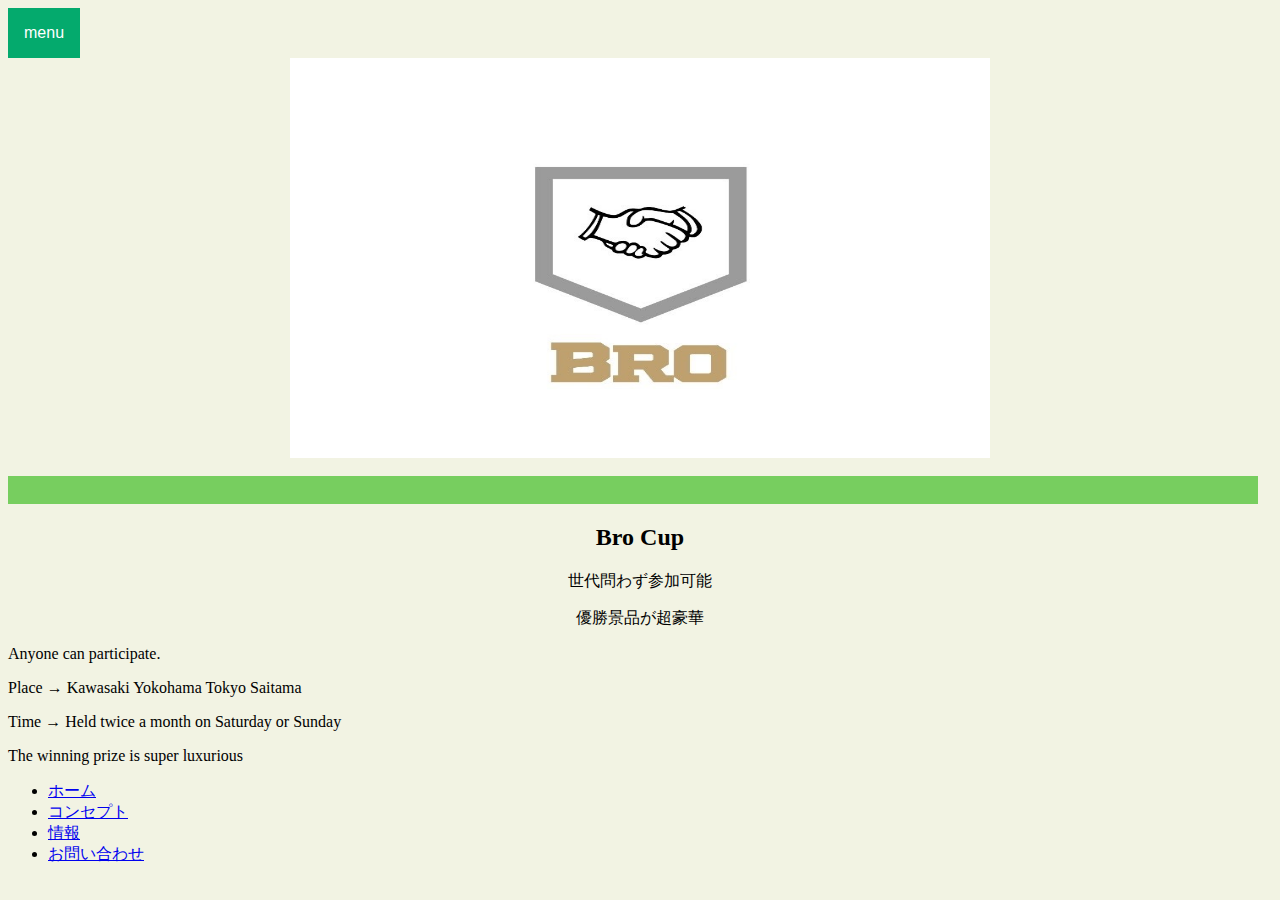
<file: index.html>
<!DOCTYPE html>
<html lang="ja">
    <head>
        <meta charset="utf-8">
        <title>futsal_world_brother</title>
        <link rel="stylesheet" href="style.css">
    </head>
    <body>
                <div class="dropdown">
                <button class="dropbtn">menu</button>
                  <div class="dropdown-content">
                      <a href="./index.html">Home</a>
                      <a href="Concept_page/concept.html">Concept</a>
                      <a href="Price_page/price.html">Price</a>
                      <a href="#">Contact</a>
                  </div>
                </div>
             <div class="half">
                <div style="text-align: center;">
                <img src="./images/Bro.jpg" width="700" height="400">
                    <h1>　</h1>
                    <h2><div style="text-align: center;">Bro Cup</h2>
                        </div>
                </div>
            </div>
             <div style="text-align: center;">
             <p>世代問わず参加可能</p>
             <p>優勝景品が超豪華</p>
             </div>
             <p>Anyone can participate.</p>
             <p>Place → Kawasaki Yokohama Tokyo Saitama</p>
             <p>Time  → Held twice a month on Saturday or Sunday</p>
             <p>The winning prize is super luxurious</p>
             
             <nav id="g_navi">
              <ul>
              <li><a href="./index.html">ホーム</a></li>
              <li><a href="Concept_page/concept.html">コンセプト</a></li>
              <li><a href="/price">情報</a></li>
              <li><a href="/contact">お問い合わせ</a></li>
              </ul>
             </nav>
    </body>
</html>
</file>
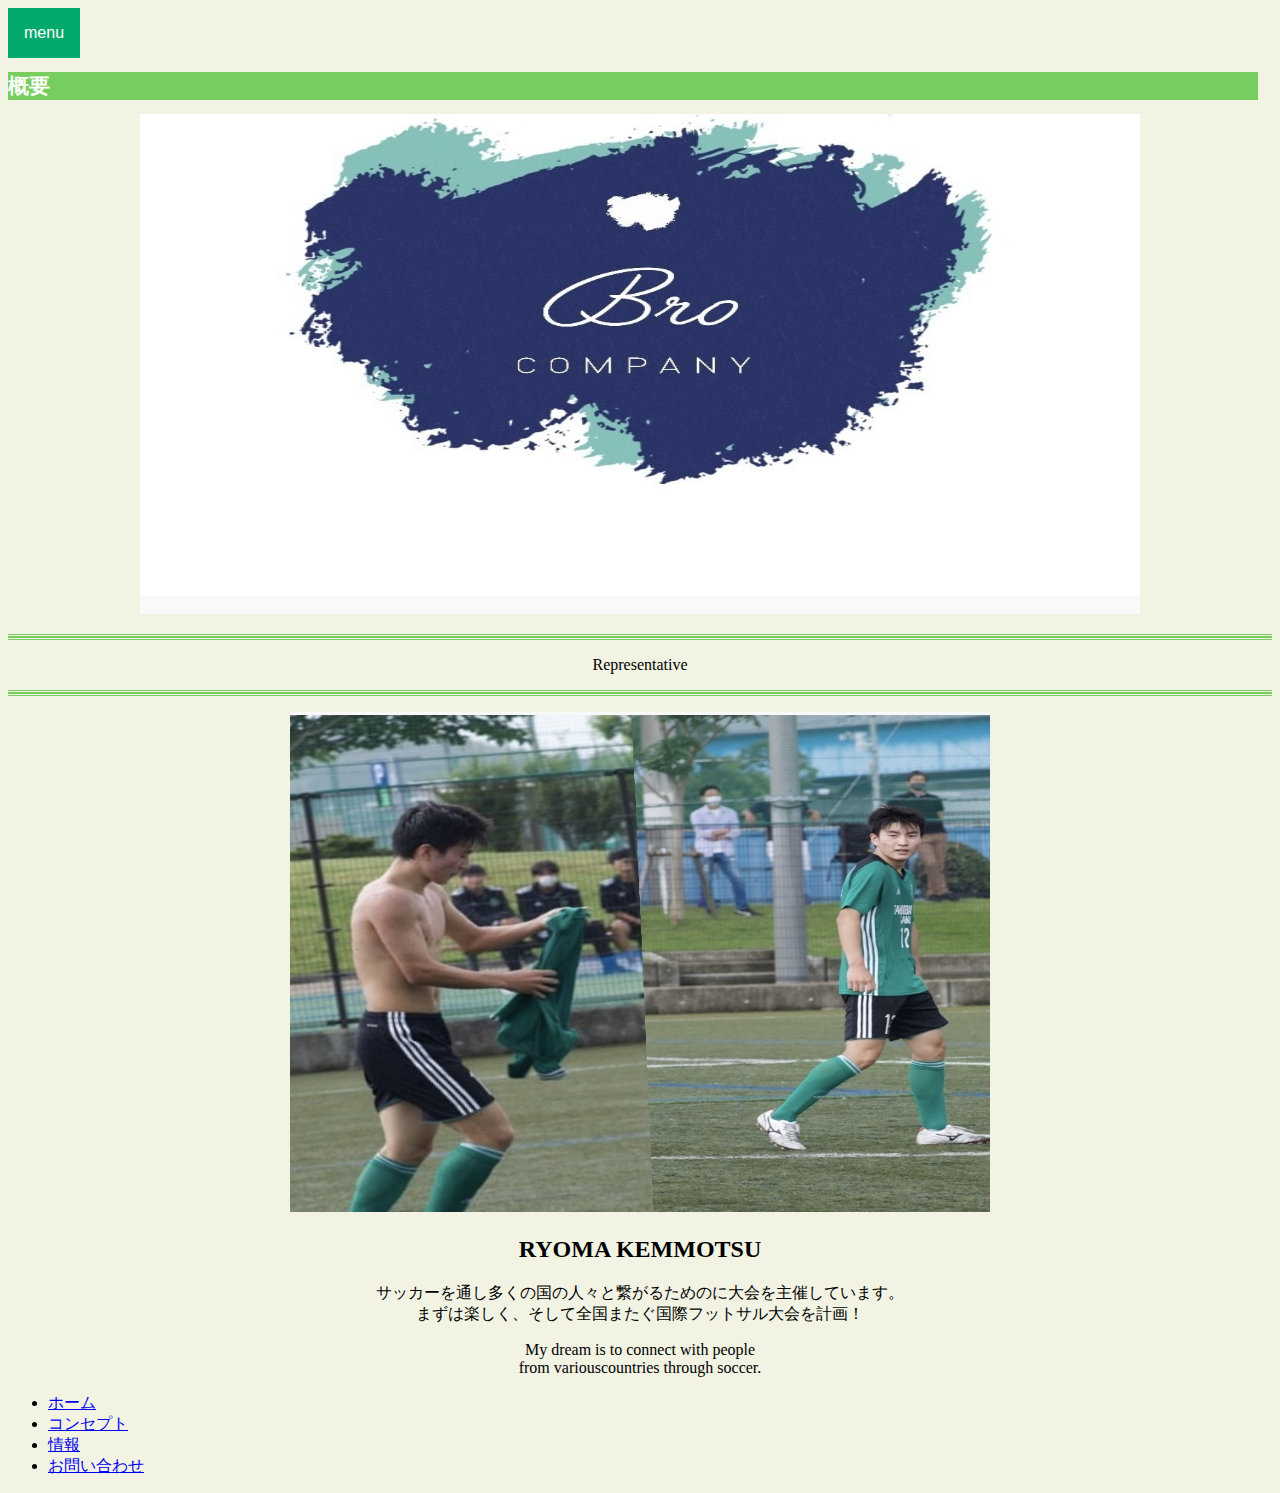
<file: Concept_page/concept.html>
<!DOCTYPE html>
<html lang="ja">
    <head>
        <meta charset="utf-8">
        <title>Concept</title>
        <link rel="stylesheet" href="./style2.css">
        <link rel="stylesheet" href="../style.css">
    </head>
    <body>
        <div class="dropdown">
            <button class="dropbtn">menu</button>
              <div class="dropdown-content">
                  <a href="../index.html">Home</a>
                  <a href="./concept.html">Concept</a>
                  <a href="../Price_page/price.html">Price</a>
                  <a href="#">Contact</a>
              </div>
            </div>
        <h1>概要</h1>
        <div class="half">
            <div style="text-align: center;">
            <img src="./company.jpg" width="1000" height="500">
            </div>
                <p class="sample9">
                <div style="text-align: center;">Representative</p>
                <p class="sample9"></p>
        <img src="/images/hito.jpg" width="700" height="500" alt="Represetive">
        <h2>RYOMA KEMMOTSU</h2>
        <p>サッカーを通し多くの国の人々と繋がるためのに大会を主催しています。
        <br>まずは楽しく、そして全国またぐ国際フットサル大会を計画！</p>
        <p>My dream is to connect with people
        <br>from variouscountries through soccer.</p>
        </div>
        <nav id="g_navi">
            <ul>
            <li><a href="../index.html">ホーム</a></li>
            <li><a href="./concept.html">コンセプト</a></li>
            <li><a href="../Price_page/price.html">情報</a></li>
            <li><a href="/contact">お問い合わせ</a></li>
            </ul>
           </nav>
    </body>
</html>
</file>
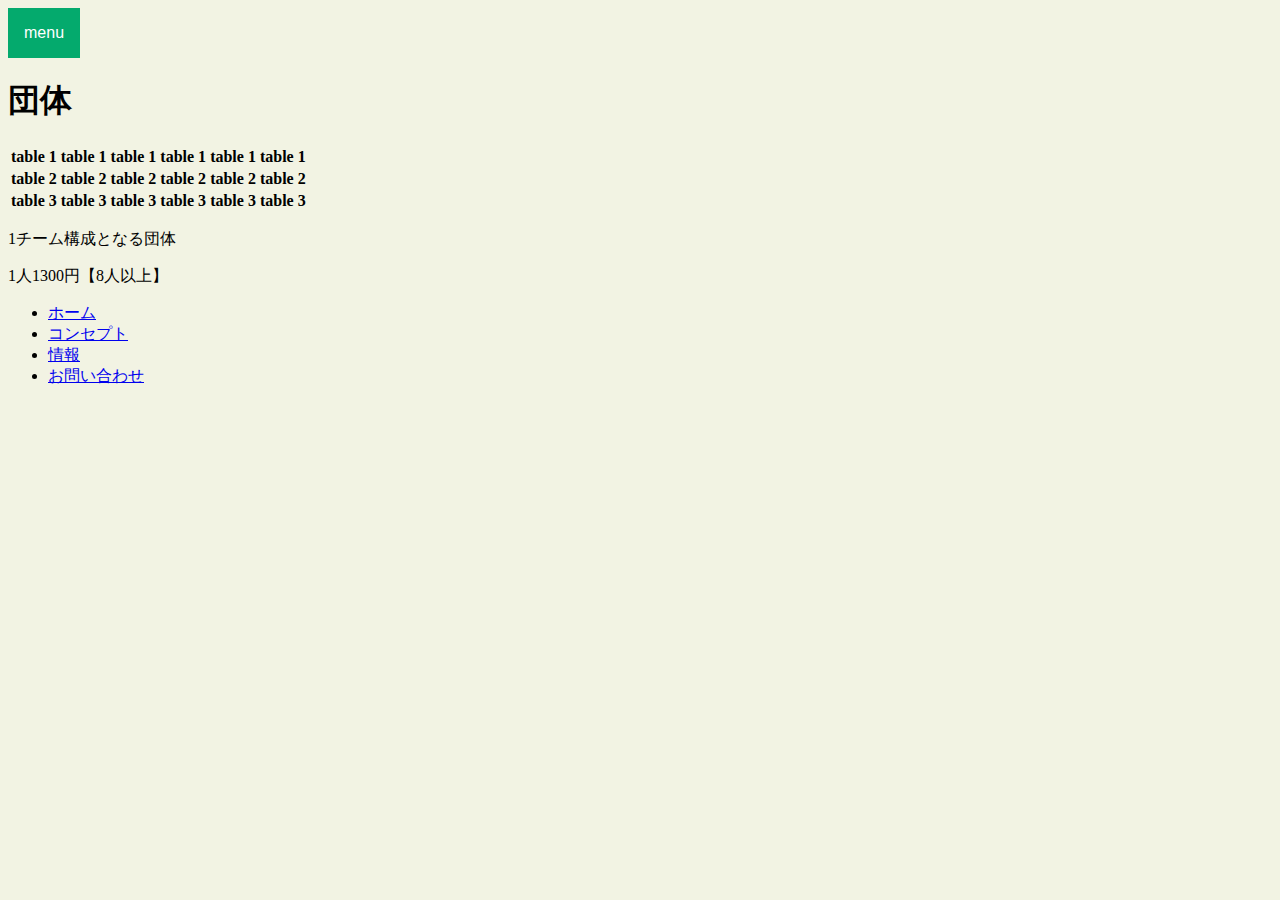
<file: information_page/information.html>
<!DOCTYPE html>
<html lang="ja">
    <head>
        <meta charset="utf-8">
        <title>BRO_information</title>
        <link rel="stylesheet" href="style3.css">
    </head>
    <body>
                <div class="dropdown">
                <button class="dropbtn">menu</button>
                  <div class="dropdown-content">
                      <a href="../index.html">Home</a>
                      <a href="../Concept_page/concept.html">Concept</a>
                      <a href="./information.html">information</a>
                      <a href="#">Contact</a>
                  </div>
                </div>
                <h1>団体</h1>
                <table>
                        <table>
                        <tr>
                            <th>table 1</th>
                            <th>table 1</th>
                            <th>table 1</th>
                            <th>table 1</th>
                            <th>table 1</th>
                            <th>table 1</th>
                        </tr>

                        <tr>
                            <th>table  2 </th>
                            <th>table  2 </th>
                            <th>table  2 </th>
                            <th>table  2 </th>
                            <th>table  2 </th>
                            <th>table  2 </th>
                        </tr>

                        <tr>
                            <th>table 3</th>
                            <th>table 3</th>
                            <th>table 3</th>
                            <th>table 3</th>
                            <th>table 3</th>
                            <th>table 3</th>
                        </tr>
                </table>
                </table>
                <p>1チーム構成となる団体</p>
                <p>1人1300円【8人以上】</p>
                <nav id="g_navi">
                    <ul>
                    <li><a href="../index.html">ホーム</a></li>
                    <li><a href="../Concept_page/concept.html">コンセプト</a></li>
                    <li><a href="information.html">情報</a></li>
                    <li><a href="/contact">お問い合わせ</a></li>
                    </ul>
                   </nav>
    </body>
</html>
</file>
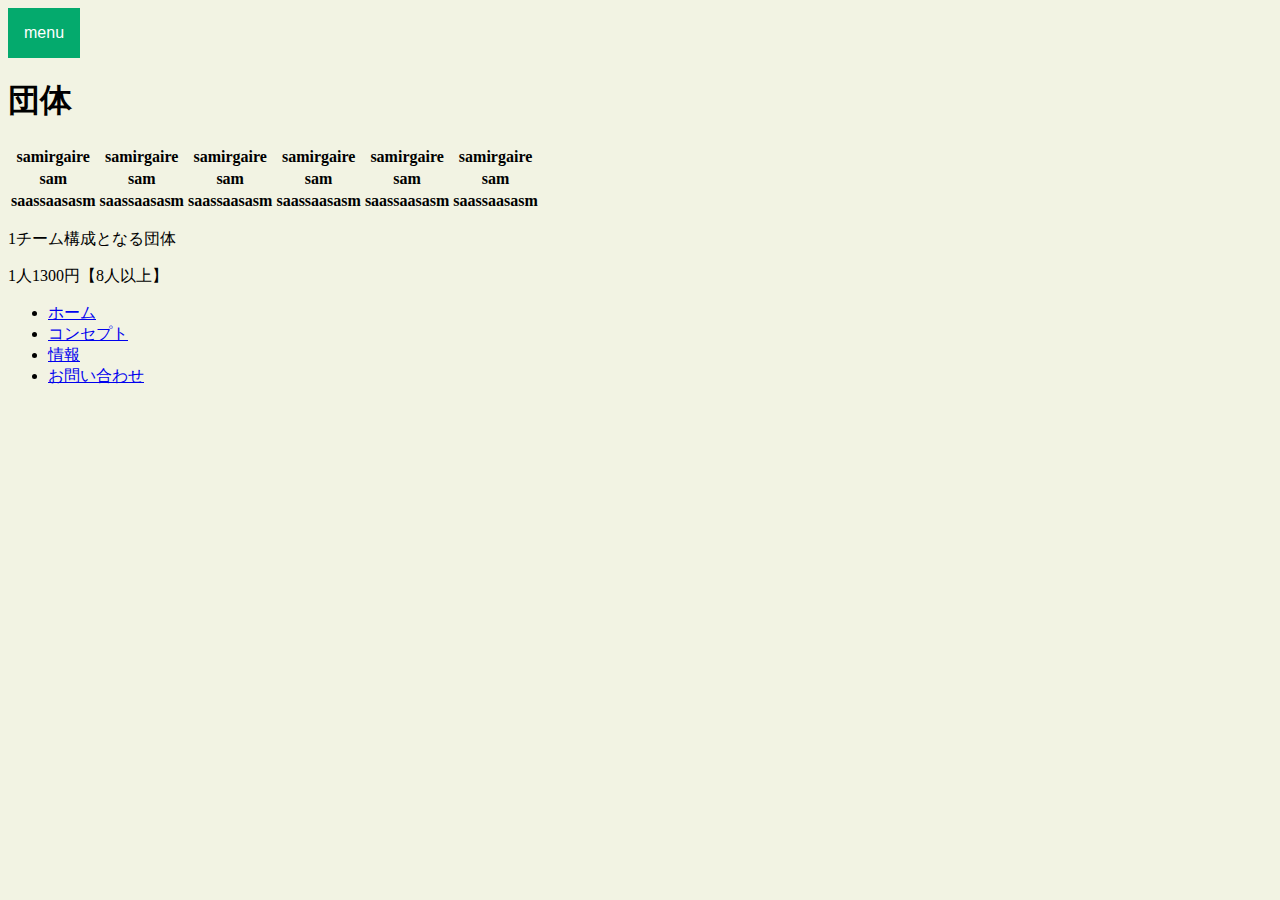
<file: Price_page/price.html>
<!DOCTYPE html>
<html lang="ja">
    <head>
        <meta charset="utf-8">
        <title>BRO_Price</title>
        <link rel="stylesheet" href="style3.css">
    </head>
    <body>
                <div class="dropdown">
                <button class="dropbtn">menu</button>
                  <div class="dropdown-content">
                      <a href="../index.html">Home</a>
                      <a href="../Concept_page/concept.html">Concept</a>
                      <a href="./price.html">Price</a>

                      <a href="#">information</a>
                      <a href="#">Contact</a>
                  </div>
                </div>
                <h1>団体</h1>
                <table>
                        <tr>
                            <th>samirgaire</th>
                            <th>samirgaire</th>
                            <th>samirgaire</th>
                            <th>samirgaire</th>
                            <th>samirgaire</th>
                            <th>samirgaire</th>
                        </tr>

                        <tr>
                            <th>sam</th>
                            <th>sam</th>
                            <th>sam</th>
                            <th>sam</th>
                            <th>sam</th>
                            <th>sam</th>
                        </tr>

                        <tr>
                            <th>saassaasasm</th>
                            <th>saassaasasm</th>
                            <th>saassaasasm</th>
                            <th>saassaasasm</th>
                            <th>saassaasasm</th>
                            <th>saassaasasm</th>
                        </tr>
                </table>
                <p>1チーム構成となる団体</p>
                <p>1人1300円【8人以上】</p>
                <nav id="g_navi">
                    <ul>
                    <li><a href="../index.html">ホーム</a></li>
                    <li><a href="../Concept_page/concept.html">コンセプト</a></li>
                    <li><a href="price.html">情報</a></li>
                    <li><a href="/contact">お問い合わせ</a></li>
                    </ul>
                   </nav>
    </body>
</html>
</file>
<file: style.css>
@charset "utf-8";

.dropbtn {
  background-color: #04AA6D;
  color: white;
  padding: 16px;
  font-size: 16px;
  border: none;
}
.dropdown {
  position: relative;
  display: inline-block;
}
.dropdown-content {
  display: none;
  position: absolute;
  background-color: #f1f1f1;
  min-width: 160px;
  box-shadow: 0px 8px 16px 0px rgba(0,0,0,0.2);
  z-index: 1;
}
.dropdown-content a {
  color: black;
  padding: 12px 16px;
  text-decoration: none;
  display: block;
}
.dropdown-content a:hover {background-color: #ddd;}
.dropdown:hover .dropdown-content {display: block;}
.dropdown:hover .dropbtn {background-color: #3e8e41;}
body {
  background-color: #f2f3e3;
}

h1{
    background-color:#77ce5f;
    color:#ffffff;
    font-size: 1.3em;
    width: 1250px;
}
</file>
<file: Concept_page/style2.css>
@charset "utf-8";

body {
    background-color: #f2f3e3;
  }

  h1{
      background-color:#77ce5f;
      color:#ffffff;
      font-size: 1.3em;
      width: 1250px;
  }
.sample9{
    border-bottom:double 3px #77ce5f;
    border-top:double 3px #77ce5f
}
</file>
<file: information_page/style3.css>
@charset "utf-8";

.dropbtn {
    background-color: #04AA6D;
    color: white;
    padding: 16px;
    font-size: 16px;
    border: none;
}
.dropdown {
    position: relative;
    display: inline-block;
}
.dropdown-content {
    display: none;
    position: absolute;
    background-color: #f1f1f1;
    min-width: 160px;
    box-shadow: 0px 8px 16px 0px rgba(0,0,0,0.2);
    z-index: 1;
}
.dropdown-content a {
    color: black;
    padding: 12px 16px;
    text-decoration: none;
    display: block;
}
  .dropdown-content a:hover {background-color: #ddd;}
  .dropdown:hover .dropdown-content {display: block;}
  .dropdown:hover .dropbtn {background-color: #3e8e41;}

body {
    background-color: #f2f3e3;
}
</file>
<file: Price_page/style3.css>
@charset "utf-8";

.dropbtn {
    background-color: #04AA6D;
    color: white;
    padding: 16px;
    font-size: 16px;
    border: none;
}
.dropdown {
    position: relative;
    display: inline-block;
}
.dropdown-content {
    display: none;
    position: absolute;
    background-color: #f1f1f1;
    min-width: 160px;
    box-shadow: 0px 8px 16px 0px rgba(0,0,0,0.2);
    z-index: 1;
}
.dropdown-content a {
    color: black;
    padding: 12px 16px;
    text-decoration: none;
    display: block;
}
  .dropdown-content a:hover {background-color: #ddd;}
  .dropdown:hover .dropdown-content {display: block;}
  .dropdown:hover .dropbtn {background-color: #3e8e41;}

body {
    background-color: #f2f3e3;
}
</file>
